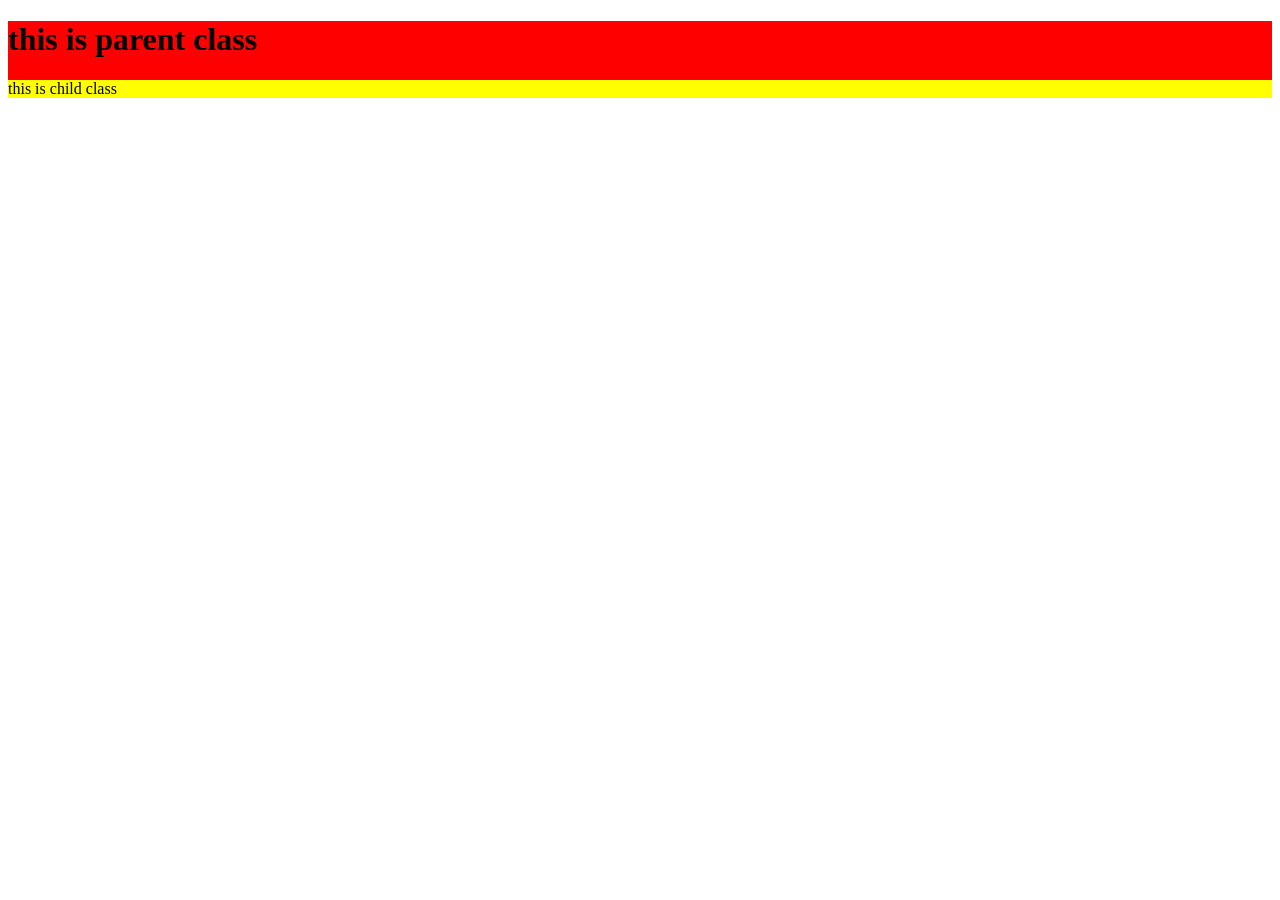
<file: dom.html>
<!DOCTYPE html>
<html lang="en">
<head>
    <meta charset="UTF-8">
    <meta name="viewport" content="width=device-width, initial-scale=1.0">
    <title>Document</title>
</head>
<body>
    <div id="root"></div>
    <div class="parent" style="background-color: red;">
        <h1>this is parent class</h1>
        <div class="child" style="background-color: yellow;">this is child class</div>
    </div>
    <script src="dom.js"></script>
</body>
</html>
</file>
